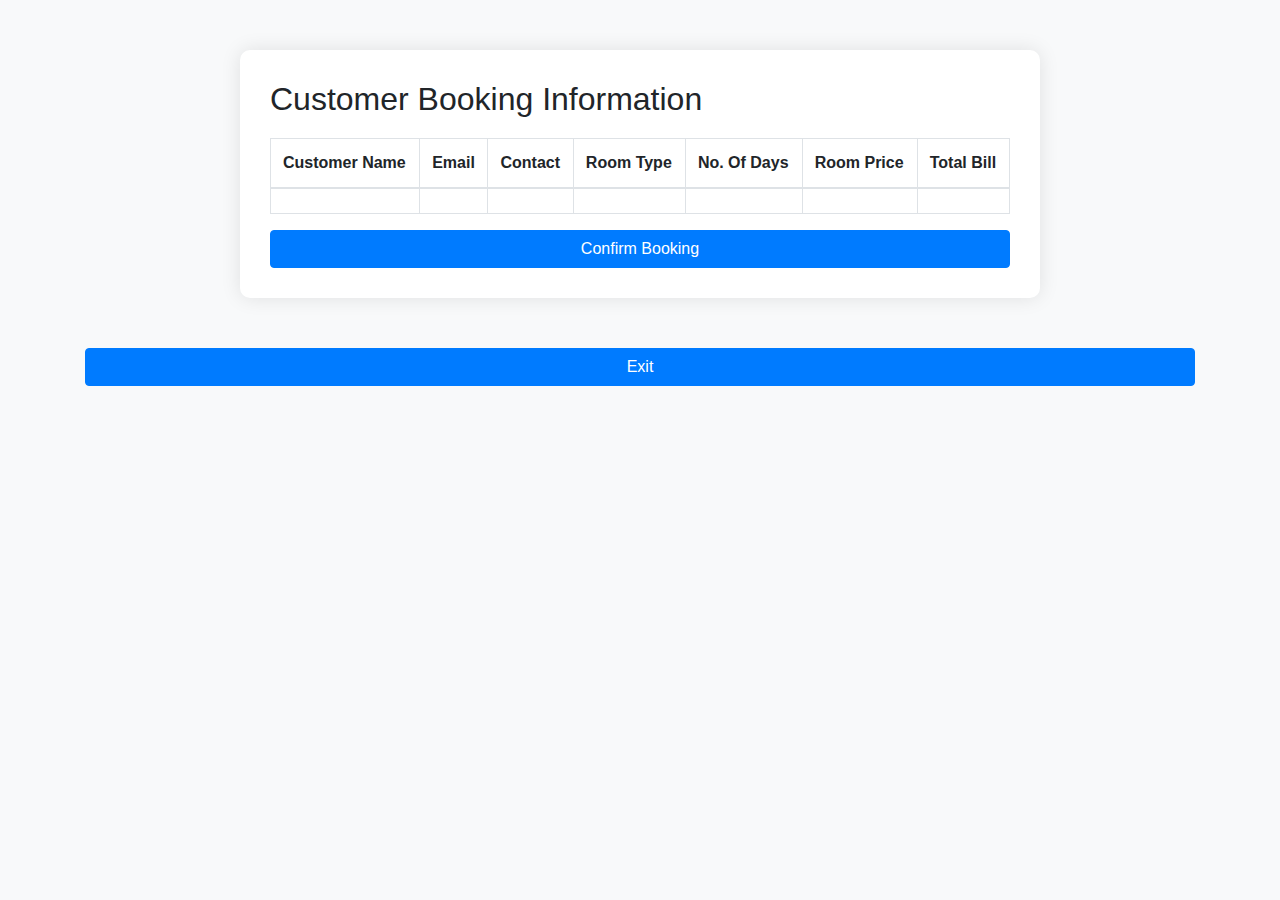
<file: Hotel_Project/src/main/resources/templates/confirmBooking.html>
<!DOCTYPE html>
<html lang="en" xmlns:th="http://www.thymeleaf.org">
<head>
    <meta charset="UTF-8">
    <meta name="viewport" content="width=device-width, initial-scale=1.0">
    <title>Customer Booking Information</title>
    <link href="https://stackpath.bootstrapcdn.com/bootstrap/4.5.2/css/bootstrap.min.css" rel="stylesheet">
    <style>
        body {
            background-color: #f8f9fa;
        }
        .booking-info {
            max-width: 800px;
            margin: 50px auto;
            background: #fff;
            padding: 30px;
            border-radius: 10px;
            box-shadow: 0 0 20px rgba(0, 0, 0, 0.1);
        }
        .booking-info h2 {
            margin-bottom: 20px;
        }
        .modal-body {
            font-size: 1.2em;
        }
    </style>
</head>
<body>

<div class="container">
    <div class="booking-info">
        <h2>Customer Booking Information</h2>
        <table class="table table-bordered">
            <thead>
                <tr>
                    <th>Customer Name</th>
                    <th>Email</th>
                    <th>Contact</th>
                    <th>Room Type</th>

                    <th>No. Of Days</th>
                    <th>Room Price</th>
                    <th>Total Bill</th>
                </tr>
            </thead>
            <tbody>
                <!-- Example data row -->
                <tr>
                    <td  th:text="${Mybooking.fullname}"></td>
                    <td th:text="${Mybooking.email}"></td>
                    <td th:text="${Mybooking.contact}"></td>
                    <td th:text="${details.room_type}"></td>
                    <td th:text="${billing.Days}"></td>
                    <td th:text="${details.price}"></td>
                    <td th:text="${billing.totalBill}"></td>
                </tr>
                <!-- Add more rows as needed -->
            </tbody>
            </table>
        <button type="button" class="btn btn-primary btn-block" data-toggle="modal" data-target="#thankYouModal">Confirm Booking</button>

    </div>
    <a TH:href="@{/return}"><button type="button" class="btn btn-primary btn-block" data-toggle="modal">Exit</button></a>

</div>

<!-- Modal -->
<div class="modal fade" id="thankYouModal" tabindex="-1" aria-labelledby="thankYouModalLabel" aria-hidden="true">
    <div class="modal-dialog">
        <div class="modal-content">
            <div class="modal-header">
                <h5 class="modal-title" id="thankYouModalLabel">Thank You!</h5>
                <button type="button" class="close" data-dismiss="modal" aria-label="Close">
                    <span aria-hidden="true">&times;</span>
                </button>
            </div>
            <div class="modal-body">
                Thank you for confirming your booking. We look forward to hosting you!
            </div>
            <div class="modal-footer">
                <button type="button" class="btn btn-secondary" data-dismiss="modal">Close</button>
            </div>
        </div>
    </div>
</div>

<script src="https://code.jquery.com/jquery-3.5.1.slim.min.js"></script>
<script src="https://cdn.jsdelivr.net/npm/@popperjs/core@2.9.2/dist/umd/popper.min.js"></script>
<script src="https://stackpath.bootstrapcdn.com/bootstrap/4.5.2/js/bootstrap.min.js"></script>
</body>
</html>
</file>
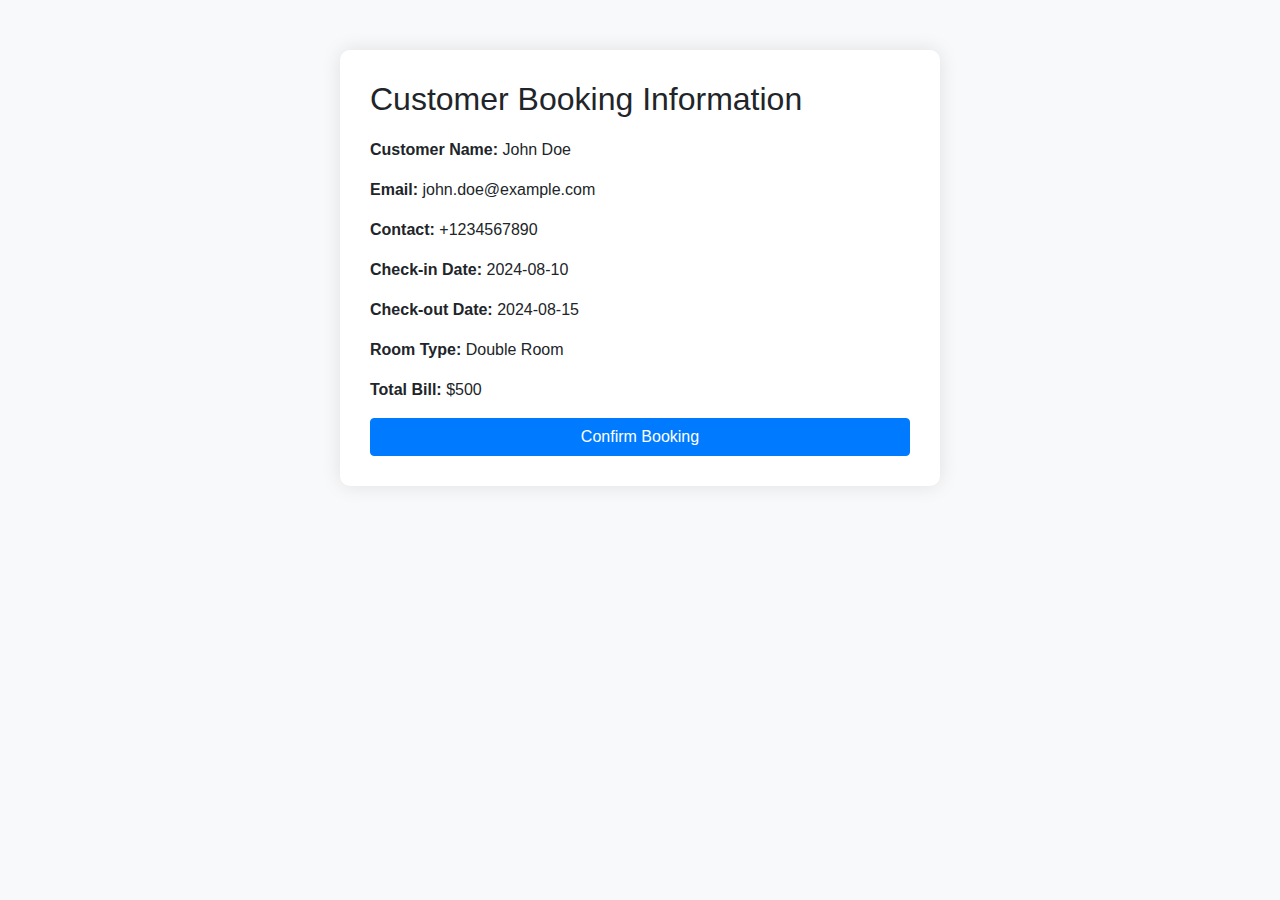
<file: Hotel_Project/src/main/resources/templates/confirmUser.html>
<!DOCTYPE html>
<html lang="en">
<head>
    <meta charset="UTF-8">
    <meta name="viewport" content="width=device-width, initial-scale=1.0">
    <title>Customer Booking Information</title>
    <link href="https://stackpath.bootstrapcdn.com/bootstrap/4.5.2/css/bootstrap.min.css" rel="stylesheet">
    <style>
        body {
            background-color: #f8f9fa;
        }
        .booking-info {
            max-width: 600px;
            margin: 50px auto;
            background: #fff;
            padding: 30px;
            border-radius: 10px;
            box-shadow: 0 0 20px rgba(0, 0, 0, 0.1);
        }
        .booking-info h2 {
            margin-bottom: 20px;
        }
        .booking-info p {
            font-size: 16px;
            line-height: 1.5;
        }
    </style>
</head>
<body>

<div class="container">
    <div class="booking-info">
        <h2>Customer Booking Information</h2>
        <p><strong>Customer Name:</strong> John Doe</p>
        <p><strong>Email:</strong> john.doe@example.com</p>
        <p><strong>Contact:</strong> +1234567890</p>
        <p><strong>Check-in Date:</strong> 2024-08-10</p>
        <p><strong>Check-out Date:</strong> 2024-08-15</p>
        <p><strong>Room Type:</strong> Double Room</p>
        <p><strong>Total Bill:</strong> $500</p>
        <button class="btn btn-primary btn-block">Confirm Booking</button>
    </div>
</div>

<script src="https://code.jquery.com/jquery-3.5.1.slim.min.js"></script>
<script src="https://cdn.jsdelivr.net/npm/@popperjs/core@2.9.2/dist/umd/popper.min.js"></script>
<script src="https://stackpath.bootstrapcdn.com/bootstrap/4.5.2/js/bootstrap.min.js"></script>
</body>
</html>
</file>
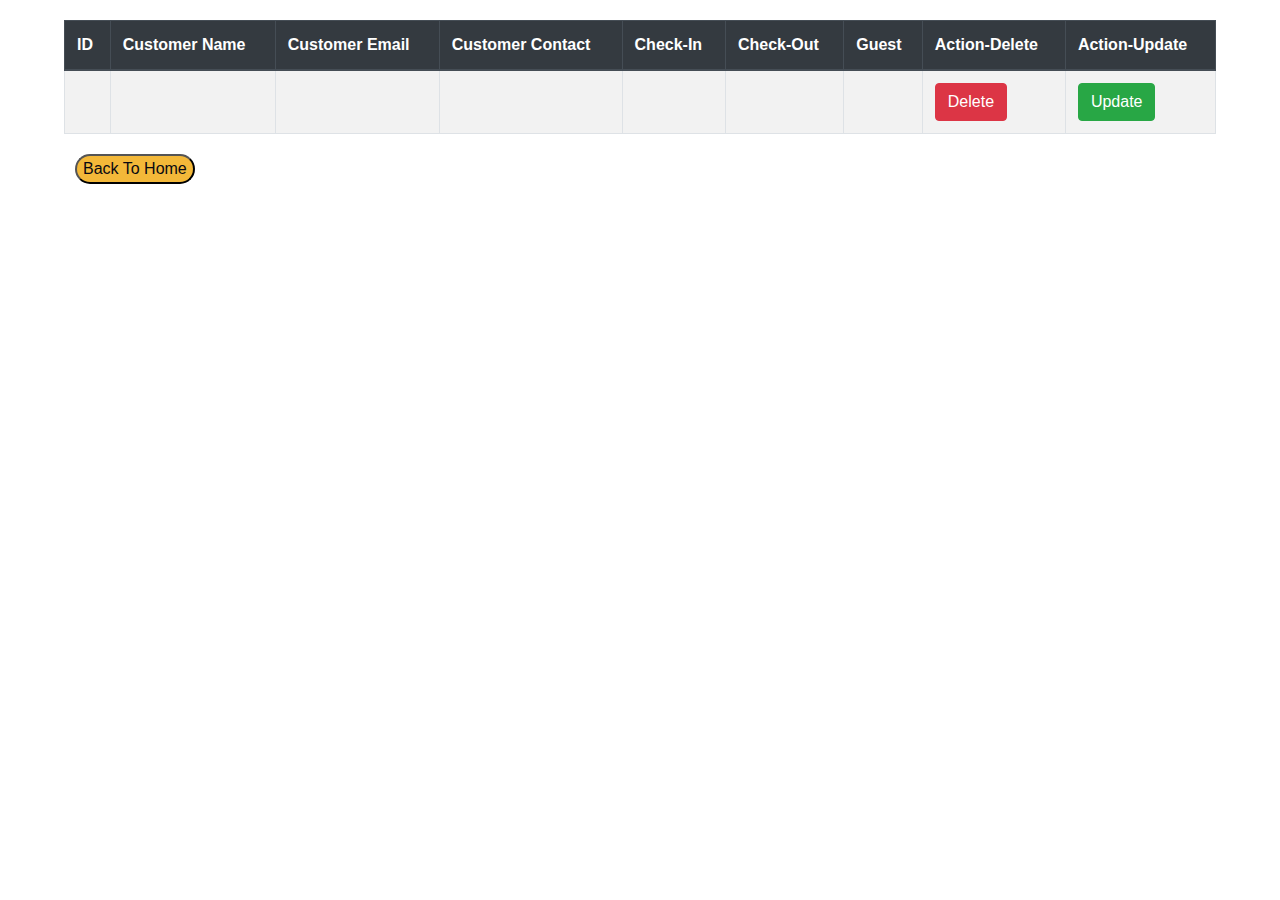
<file: Hotel_Project/src/main/resources/templates/customer_list.html>
<!DOCTYPE html>
<html lang="en" xmlns:th="https://www.thymeleaf.org/">
<head>
  <meta charset="UTF-8">
  <meta name="viewport" content="width=device-width, initial-scale=1.0">
  <title>Customer Table</title>
  <link href="https://maxcdn.bootstrapcdn.com/bootstrap/4.5.2/css/bootstrap.min.css" rel="stylesheet">
  <style>
    .table-wrapper {
      margin: 20px auto;
      width: 90%;
    }
  </style>
</head>
<body>

<div class="table-wrapper">
  <table class="table table-striped table-bordered">
    <thead class="thead-dark">
      <tr>
        <th>ID</th>
        <th>Customer Name</th>
        <th>Customer Email</th>
        <th>Customer Contact</th>
        <th>Check-In</th>
        <th>Check-Out</th>
        <th>Guest</th>
       
        <th>Action-Delete</th>
        <th>Action-Update</th>

      </tr>
    </thead>
    <tbody>
        <!-- //booking is a tablename -->
      <tr th:each="tempCustomer: ${Mybooking}">  
        <td th:text="${tempCustomer.Id}"></td>
        <td th:text="${tempCustomer.fullname}"> </td>
        <td th:text="${tempCustomer.email}"></td>
        <td th:text="${tempCustomer.contact}"></td>
        <td th:text="${tempCustomer.check_in}"></td>
        <td th:text="${tempCustomer.check_out}"></td>
        <td th:text="${tempCustomer.guest}"></td>
       
        <td><form th:action="@{/deleteCustomer}" method="post">
          <input type="hidden" name="Id" th:value="${tempCustomer.Id}">
          <button class="btn btn-danger">Delete</button></form>
      </td>
      <td>
      <form th:action="@{/updateData}" method="post">
      <input type="hidden" name="Id" th:value="${tempCustomer.Id}">
      <button class="btn btn-success">Update</button></form></td>
  </tr>
  
      </tr>
      
      <!-- Add more rows as needed -->
    </tbody>
  </table>
</div>
<button style="background-color: rgb(243, 184, 57); color: rgb(9, 9, 17);margin-left: 75px; border-radius:20px"><a th:href="@{/return}">Back To Home</a> </button>

<script src="https://code.jquery.com/jquery-3.5.1.slim.min.js"></script>
<script src="https://cdn.jsdelivr.net/npm/@popperjs/core@2.9.2/dist/umd/popper.min.js"></script>
<script src="https://maxcdn.bootstrapcdn.com/bootstrap/4.5.2/js/bootstrap.min.js"></script>
</body>
</html>
</file>
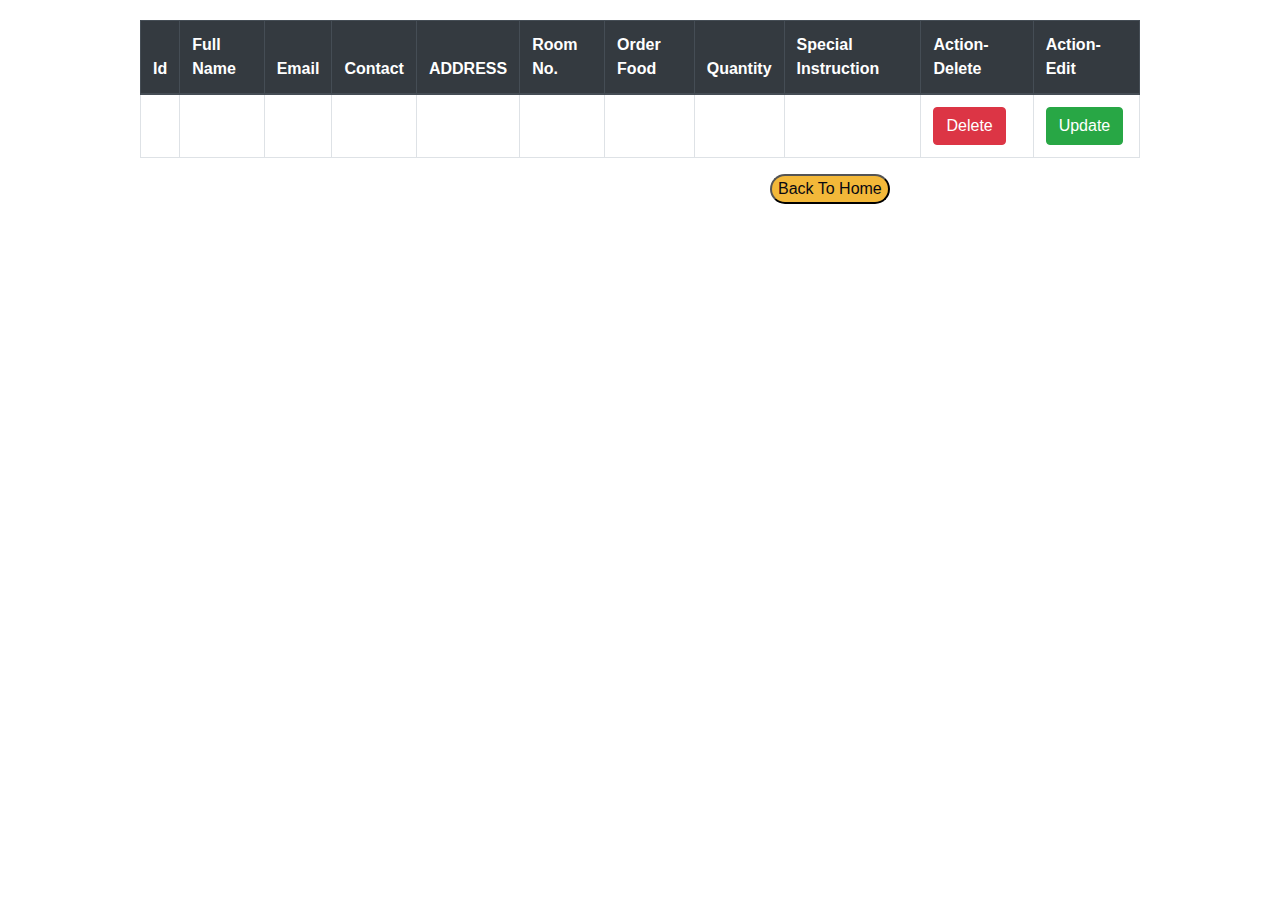
<file: Hotel_Project/src/main/resources/templates/foodlist.html>
<!DOCTYPE html>
<html lang="en" xmlns:th="https://www.thymeleaf.org/">
<head>
    <meta charset="UTF-8">
    <meta name="viewport" content="width=device-width, initial-scale=1.0">
    <title>Food Order Table</title>
    <link href="https://stackpath.bootstrapcdn.com/bootstrap/4.5.2/css/bootstrap.min.css" rel="stylesheet">
    <style>
        body {
            padding: 20px;
        }
        .table-wrapper {
            max-width: 1000px;
            margin: auto;
        }
        .btn
        {
            display: inline;
            justify-content: center;
            align-items: center;
        }
    </style>
</head>
<body>
    <div class="table-wrapper">

        <table class="table table-bordered table-hover">
            <thead class="thead-dark">
                <tr>
                    <th>Id</th>
                    <th>Full Name</th>
                    <th>Email</th>
                    <th>Contact</th>
                    <th>ADDRESS</th>
                    <th>Room No.</th>
                    <th>Order Food</th>
                    <th>Quantity</th>
                    <th>Special Instruction</th>
                    <th>Action-Delete</th>
                    <th>Action-Edit</th>
                </tr>
            </thead>
            <tbody>
                <tr th:each="tempCustomer:${OrderFood}">
                    <td th:text="${tempCustomer.Id}"></td>
                    <td th:text="${tempCustomer.fullName}"></td>
                    <td th:text="${tempCustomer.email}"></td>
                    <td th:text="${tempCustomer.contact}"></td>
                    <td th:text="${tempCustomer.address}"></td>
                    <td th:text="${tempCustomer.room_no}"></td>
                    <td th:text="${tempCustomer.food}"></td>
                    <td th:text="${tempCustomer.quantity}"></td>
                    <td th:text="${tempCustomer.special_instruction}"></td>
                    <td><form th:action="@{/deletefood}" method="post">
                        <input type="hidden" name="Id" th:value="${tempCustomer.Id}">
                        <button class="btn btn-danger">Delete</button></form>
                    </td>
                    <td><button class="btn btn-success">Update</button></td>
                </tr>

                
                <!-- Add more rows as needed -->
            </tbody>
        </table>

    </div>
    <button style="background-color: rgb(243, 184, 57); color: rgb(9, 9, 17);margin-left: 750px; border-radius:20px"><a th:href="@{/returnFoodform}">Back To Home</a> </button>
    


    <script src="https://code.jquery.com/jquery-3.5.1.slim.min.js"></script>
    <script src="https://cdn.jsdelivr.net/npm/@popperjs/core@2.5.4/dist/umd/popper.min.js"></script>
    <script src="https://stackpath.bootstrapcdn.com/bootstrap/4.5.2/js/bootstrap.min.js"></script>
</body>
</html>
</file>
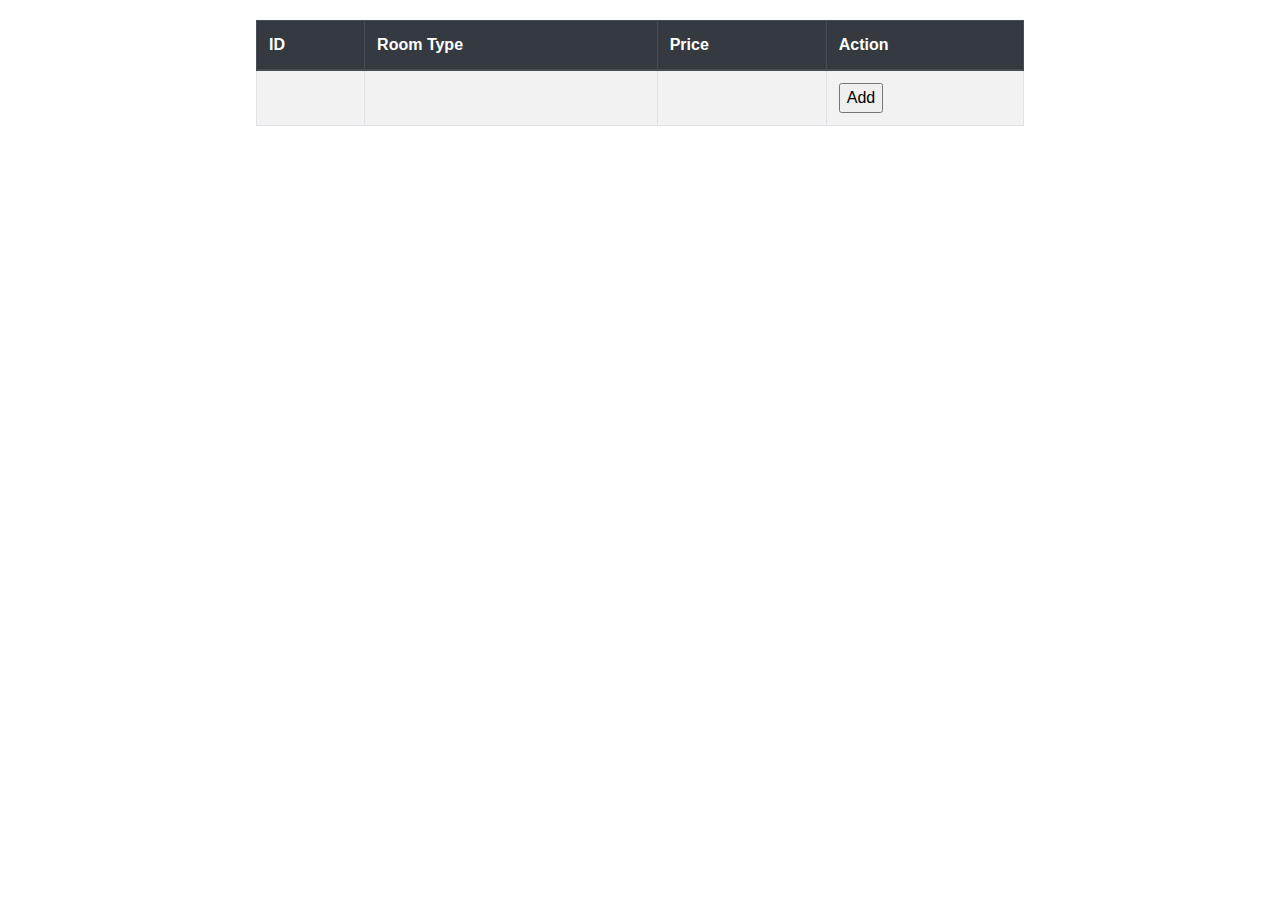
<file: Hotel_Project/src/main/resources/templates/RoomDetails.html>
<!DOCTYPE html>
<html lang="en" xmlns:th="http://www.thymeleaf.org">

<head>
    <meta charset="UTF-8">
    <meta name="viewport" content="width=device-width, initial-scale=1.0">
    <title>Document</title>
  <link href="https://maxcdn.bootstrapcdn.com/bootstrap/4.5.2/css/bootstrap.min.css" rel="stylesheet">

    <style>
       

        .table-wrapper {
            margin: 20px auto;
            width: 60%;
            /* background: rgb(34, 71, 195);
            background: linear-gradient(0deg, rgba(34, 71, 195, 1) 9%, rgba(255, 255, 255, 1) 100%); */
            /* height: 500px; */
        }
        .btn{
            width: 120px;
            border: 1px solid rgb(98, 240, 59);
        }
        .btn-center
        {
            display: flex;
            align-items: center;
            justify-content: center;
        }
    </style>
</head>

<body>

    <div class="table-wrapper">
        <form th:action="@{/booking}" method="post">
        <table class="table table-striped table-bordered" th:object="${Mybooking}">
            <thead class="thead-dark">
                <tr>
                    <th>ID</th>
                    <th>Room Type</th>
                    <th>Price</th>
                    <th>Action</th>
                </tr>
            </thead>
            <tbody>
                
                <tr th:each="tempCustomer: ${details}">  
                
                <td th:text="${tempCustomer.Id}"></td>
                <td th:text="${tempCustomer.room_type}"></td>
                <td th:text="${tempCustomer.price}"></td>
                <td><input type = "submit" Value="Add"></td>
                </tr>
                  

            </tbody>
            </table>
        </form>


    </div>
    <!-- <div class="btn-center">
    <button class="btn btn-warning mb-5">Confirm</button>

    </div> -->


</body>

</html>
</file>
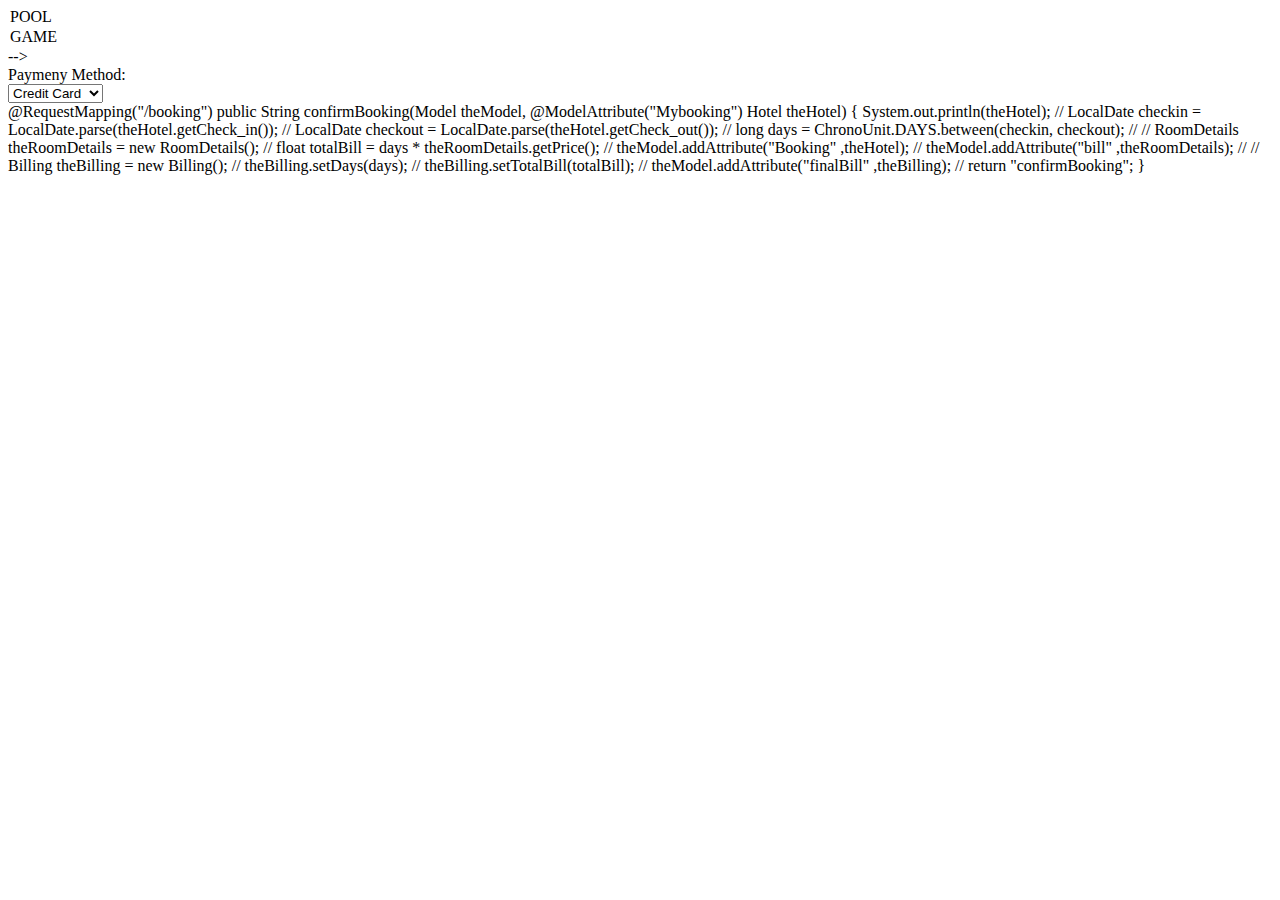
<file: Hotel_Project/src/main/resources/templates/text.html>
<!DOCTYPE html>
<html lang="en">
<head>
    <meta charset="UTF-8">
    <meta name="viewport" content="width=device-width, initial-scale=1.0">
    <title>Document</title>
</head>
<body>
     <!-- <div class="form-group row">
                        <label for="bed_type" class="col-sm-2 col-form-label">Select Bed</label>
                        <div class="col-sm-10">
                            <select id="bed_type" name="BedType" class="form-control" th:field="*{bedtype}" required>
                                <option th:value="select your option">Select your option</option> 
                                <option th:value="single">Single</option>
                                <option th:value="double">Double</option>
                               
                            </select>
                        </div>
                    </div> -->
                    <!-- <div class="form-group row">
                        <label for="accomodation" class="col-sm-2 col-form-label">Select Accomodation</label>
                        <div class="col-sm-10">
                            <select id="accomodation" name="accomodation" class="form-control" th:field="*{accomodation}" required>
                                <!-- <option th:value="select your option">Select your option</option> -->
                                <!-- <option th:value="premium">Premium</option>
                                <option th:value="general">General</option>
                               
                            </select>
                        </div>
                    </div> 
                    <div class="form-group row">
                        <label for="add_accomodation" class="col-sm-2 col-form-label">Additional Accomodation</label>
                        <div class="col-sm-10">
                            <select id="add_accomodation" name="add_accomodation" class="form-control" th:field="*{add_accomodation}" required>
                                <!-- <option th:value="select your option">Select your option</option> -->
                                <option th:value="pool">POOL</option>
                                <option th:value="game_lot">GAME</option>
                               
                            </select>
                        </div>
                    </div> -->
                    <div class="form-group row">
                        <label for="payment-method" class="col-sm-2 col-form-label">Paymeny Method:</label>
                        <div class="col-sm-10">
                            <select id="payment-method" name="payment-method" class="form-control" th:field="*{payment_method}" required>
                                <!-- <option th:value="select your option">Select your option</option> -->
                                <option th:value="credit-card">Credit Card</option>
                                <option th:value="debit-card">Debit Card</option>
                                <option th:value="paypal">PayPal</option>
                                <option th:value="net-banking">Net Banking</option>
                            </select>
                        </div>
                    </div>

                    @RequestMapping("/booking")
		public String confirmBooking(Model theModel, @ModelAttribute("Mybooking") Hotel theHotel) {
			System.out.println(theHotel);
		
//					LocalDate checkin = LocalDate.parse(theHotel.getCheck_in());
//					LocalDate checkout = LocalDate.parse(theHotel.getCheck_out());
//					long days = ChronoUnit.DAYS.between(checkin, checkout);					
//					
//					RoomDetails theRoomDetails = new RoomDetails();
//					float totalBill = days * theRoomDetails.getPrice();
//					theModel.addAttribute("Booking" ,theHotel);
//					theModel.addAttribute("bill" ,theRoomDetails);
//					
//					Billing theBilling = new Billing();
//					theBilling.setDays(days);
//					theBilling.setTotalBill(totalBill);
//					theModel.addAttribute("finalBill" ,theBilling);
//					
			
			return "confirmBooking";
			
		}
		
</body>
</html>
</file>
